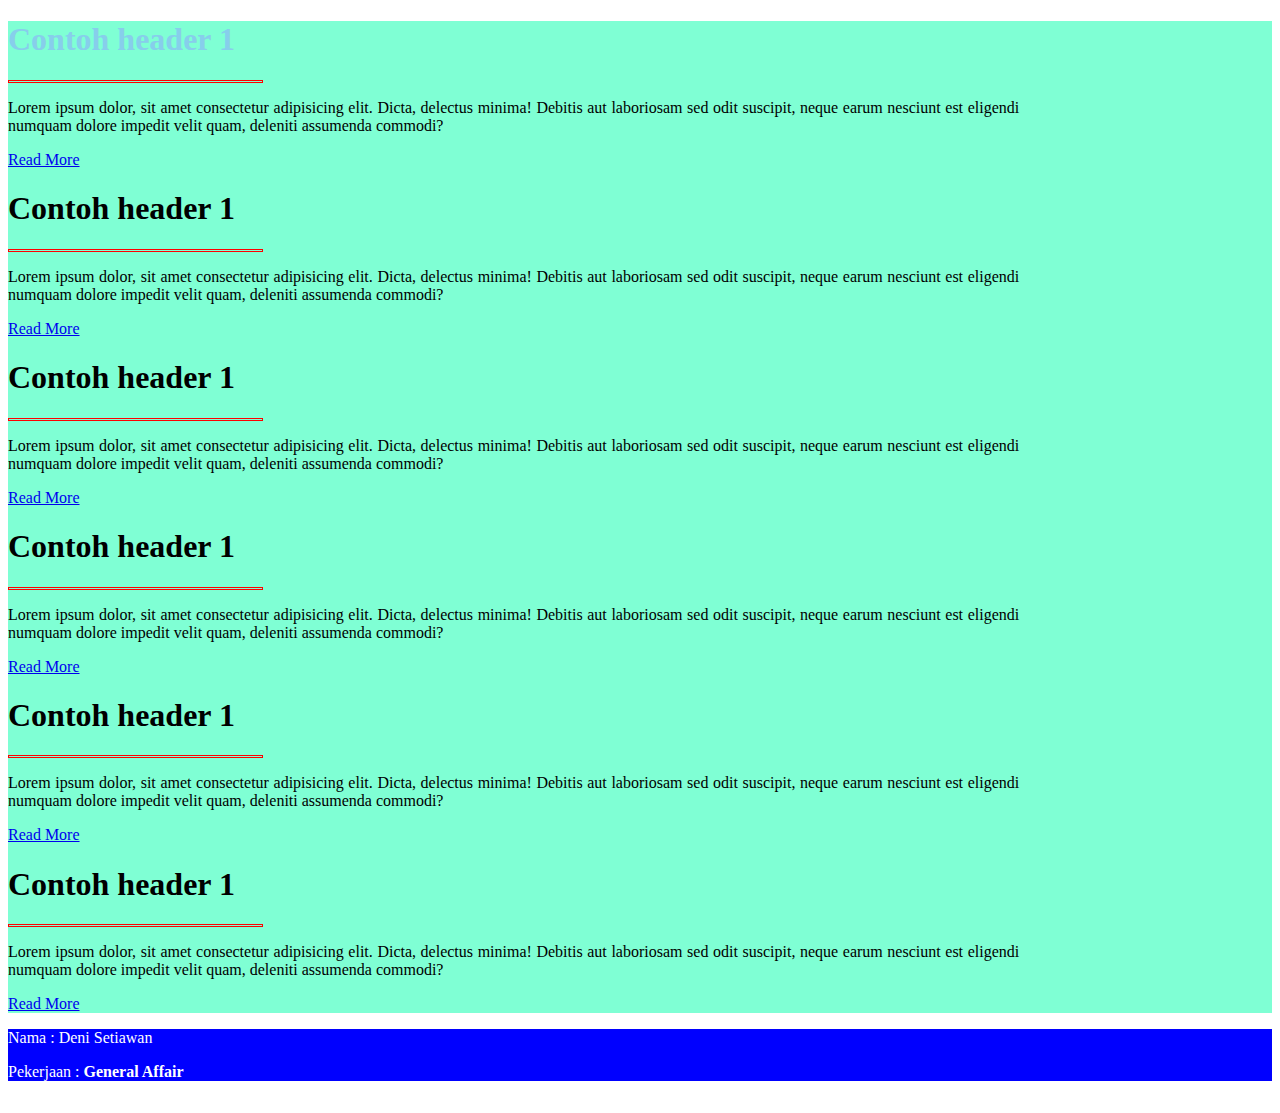
<file: index.html>
<!DOCTYPE html>
<html lang="id">
    <head>
        <link rel="stylesheet" type="text/css" href="style.css" />
        <meta charset="UTF-8">
        <meta name="viewport" content="width=device-width, initial-scale=0.1">
        <meta http-equiv="X-UA-Compatible" content="id=edge">
        <title>Excercise 1</title>
        <style>
        p {
            width:80%;
            text-align: justify;
        }
            </style>
    </head>
    <body>
        <div id="articles">
                <h1 class="color-blue">Contoh header 1</h1>
                <hr>
                <p>Lorem ipsum dolor, sit amet consectetur adipisicing elit. Dicta, delectus minima! Debitis aut laboriosam sed odit suscipit, neque earum nesciunt est eligendi numquam dolore impedit velit quam, deleniti assumenda commodi?</p>
    
                <a href="article-details.html">Read More</a>
                <h1>Contoh header 1</h1>
                <hr>
                <p>Lorem ipsum dolor, sit amet consectetur adipisicing elit. Dicta, delectus minima! Debitis aut laboriosam sed odit suscipit, neque earum nesciunt est eligendi numquam dolore impedit velit quam, deleniti assumenda commodi?</p>
    
                <a href="article-details.html">Read More</a>
                <h1>Contoh header 1</h1>
                <hr>
                <p>Lorem ipsum dolor, sit amet consectetur adipisicing elit. Dicta, delectus minima! Debitis aut laboriosam sed odit suscipit, neque earum nesciunt est eligendi numquam dolore impedit velit quam, deleniti assumenda commodi?</p>
    
                <a href="article-details.html">Read More</a>
                <h1>Contoh header 1</h1>
                <hr>
                <p>Lorem ipsum dolor, sit amet consectetur adipisicing elit. Dicta, delectus minima! Debitis aut laboriosam sed odit suscipit, neque earum nesciunt est eligendi numquam dolore impedit velit quam, deleniti assumenda commodi?</p>
    
                <a href="article-details.html">Read More</a>
                <h1>Contoh header 1</h1>
                <hr>
                <p>Lorem ipsum dolor, sit amet consectetur adipisicing elit. Dicta, delectus minima! Debitis aut laboriosam sed odit suscipit, neque earum nesciunt est eligendi numquam dolore impedit velit quam, deleniti assumenda commodi?</p>
    
                <a href="article-details.html">Read More</a>
                <h1>Contoh header 1</h1>
                <hr>
                <p>Lorem ipsum dolor, sit amet consectetur adipisicing elit. Dicta, delectus minima! Debitis aut laboriosam sed odit suscipit, neque earum nesciunt est eligendi numquam dolore impedit velit quam, deleniti assumenda commodi?</p>
    
                <a href="article-details.html">Read More</a>
                
        </div>
            
        <div id="contacts">
            <p>Nama : Deni Setiawan</p>
            <p>Pekerjaan : <b>General Affair</b></p>
            
        </div>

        

        </div>
    </body>
</html>
</file>
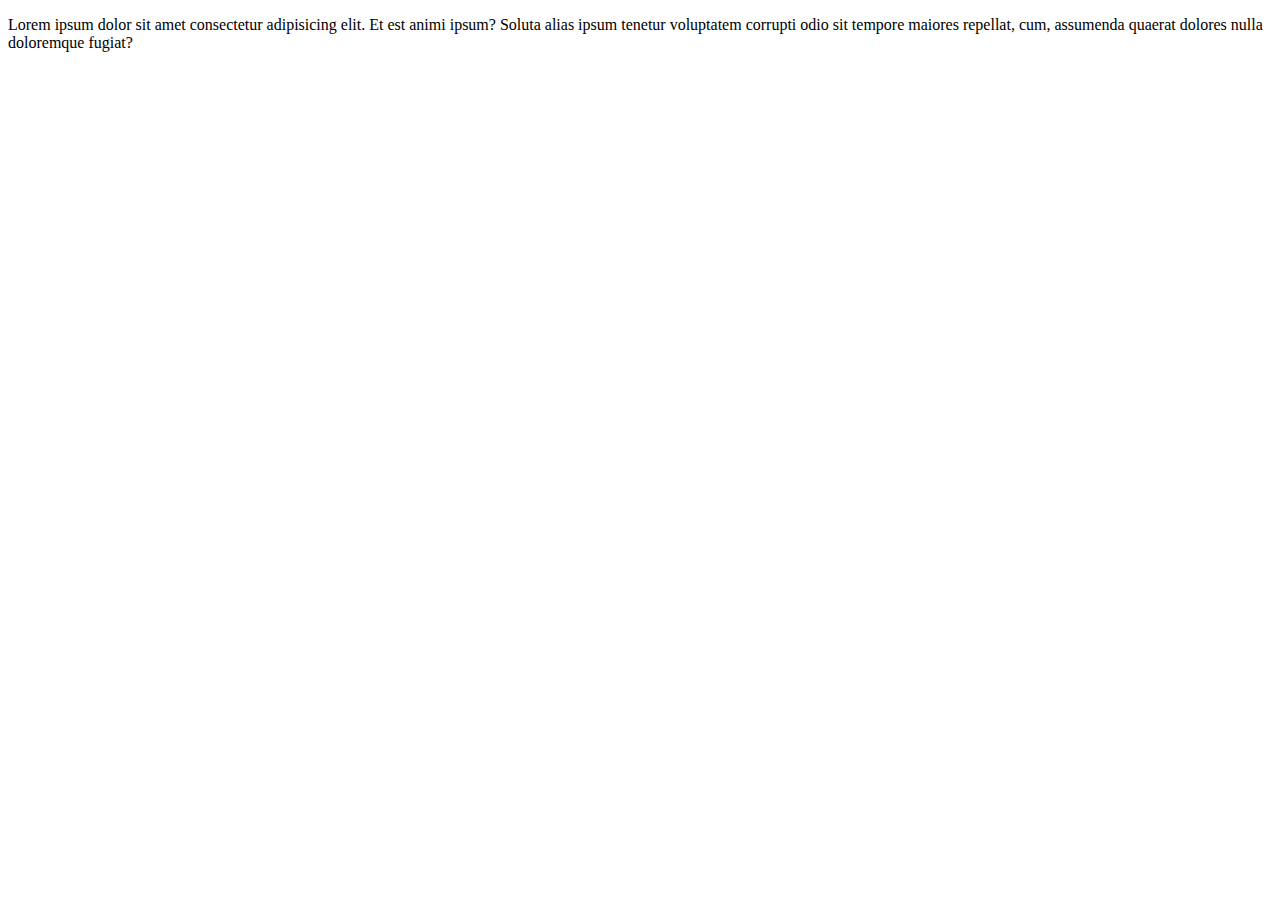
<file: article-details.html>
<!DOCTYPE html>
<html lang="en">
<head>
    <meta charset="UTF-8">
    <meta name="viewport" content="width=device-width, initial-scale=1.0">
    <meta http-equiv="X-UA-Compatible" content="ie=edge">
    <title>Document</title>
</head>
<body>
    <p>Lorem ipsum dolor sit amet consectetur adipisicing elit. Et est animi ipsum? Soluta alias ipsum tenetur voluptatem corrupti odio sit tempore maiores repellat, cum, assumenda quaerat dolores nulla doloremque fugiat?</p>
</body>
</html>
</file>
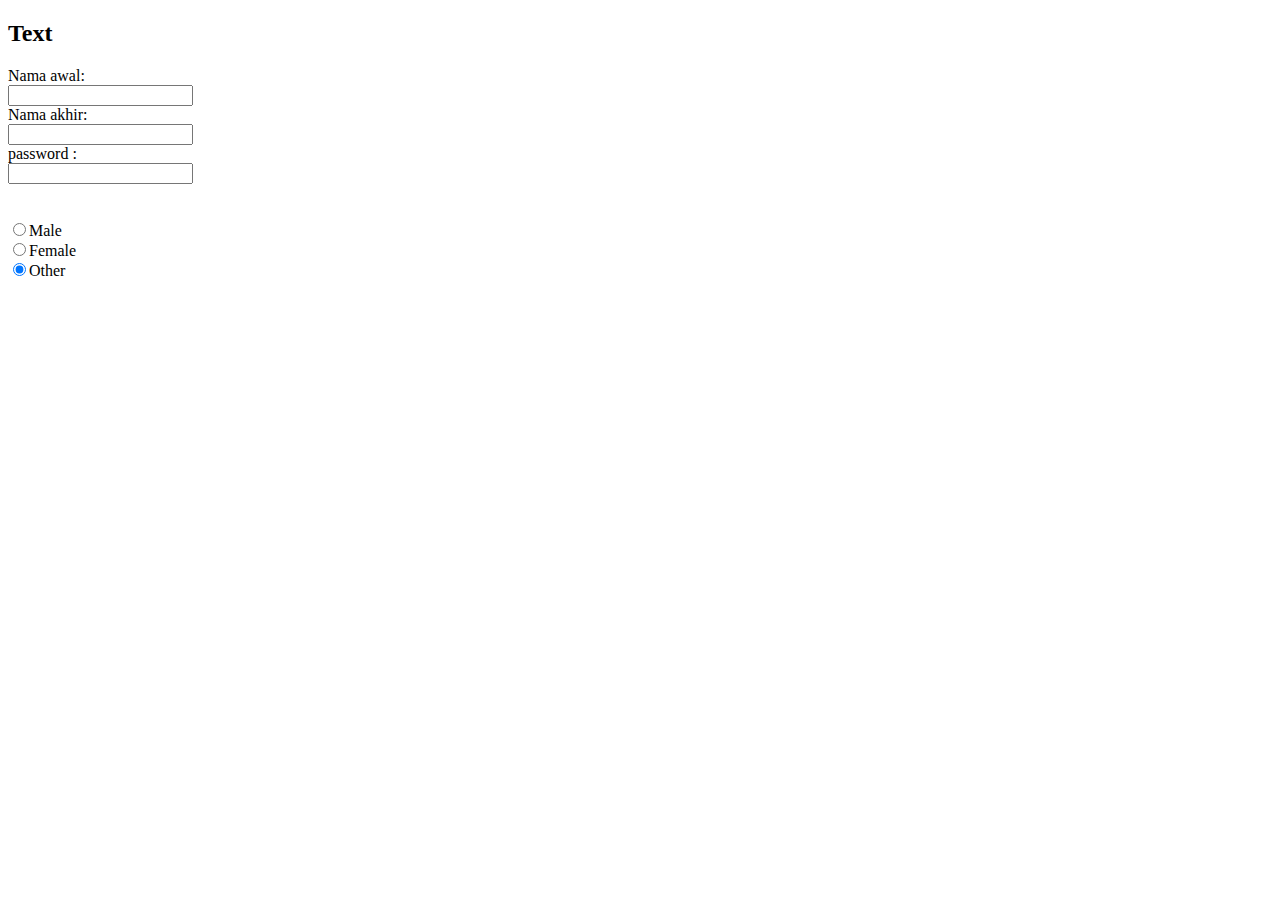
<file: form.html>
<!DOCTYPE html>
<html lang="en">
<head>
    <meta charset="UTF-8">
    <meta name="viewport" content="width=device-width, initial-scale=1.0">
    <meta http-equiv="X-UA-Compatible" content="ie=edge">
    <title>Form</title>
</head>
<body>
    <h2>Text</h2>
    <form>
        Nama awal: <br>
        <input type="text" name="firstname"> <br>
        Nama akhir: <br>
        <input type="text" name="lastname"> <br>
        password : <br>
        <input type="password" name="password">   

    </form>
<br><br>
    <form>
        <input type="radio" name="gender" value="male" checked>Male <br>
        <input type="radio" name="gender" value="female" checked>Female <br>
        <input type="radio" name="gender" value="other" checked>Other 
    </form>
</body>
</html>
</file>
<file: style.css>
p   {
    width: 80% !important;
    text-align: center;
}

hr {
    width: 20%;
    text-align: left;
    margin-left: 0;
    height: 1px;
    border: 1px red solid;
}
h1:nth-child(2){
    background-color: yellow;
}


.color-blue {
    color: skyblue !important;
}

#articles {
    background-color: aquamarine;
}

#contacts {
    margin-bottom: 32px;
    background-color: blue;
    color: white;
}
</file>
